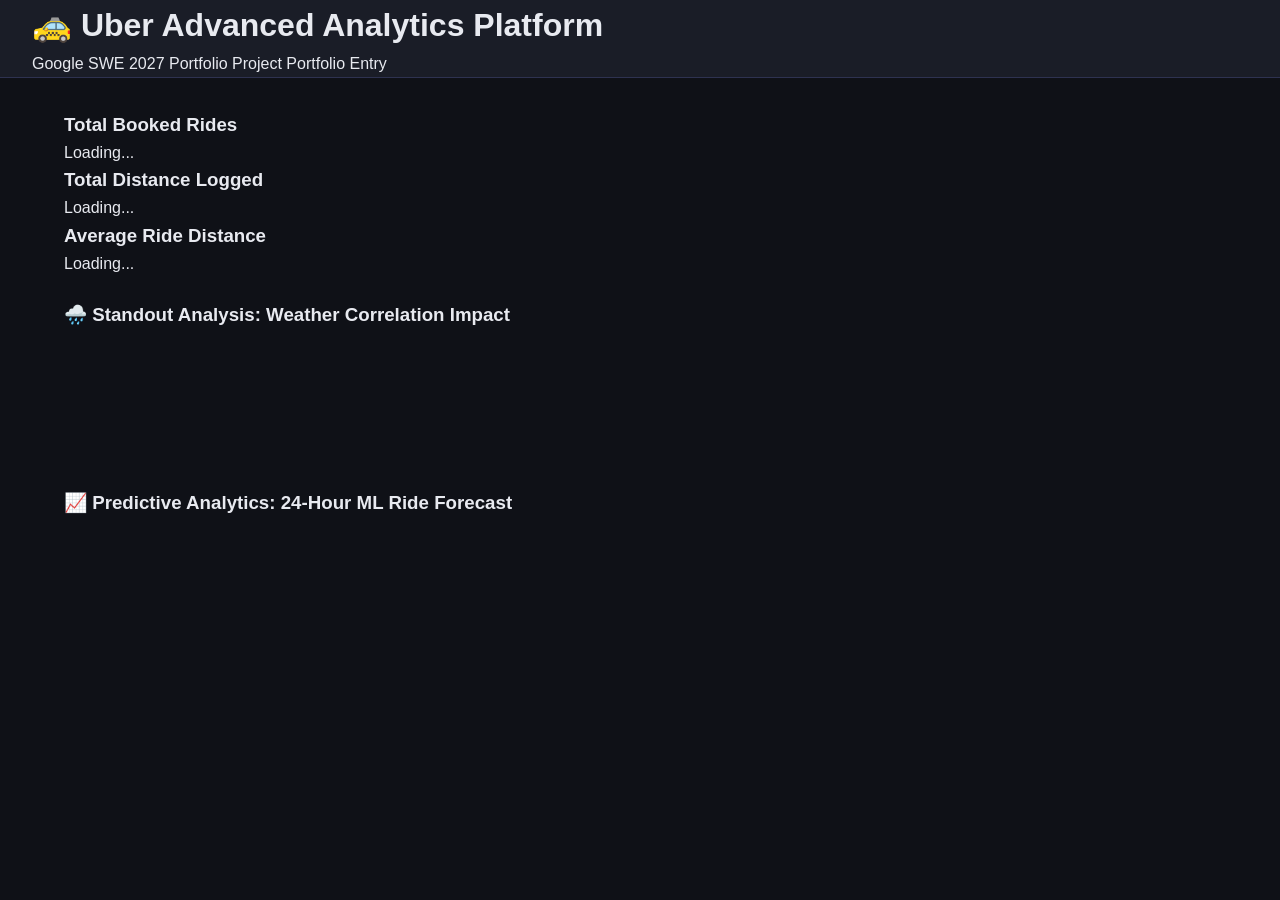
<file: frontend/index.html>
<!DOCTYPE html>
<html lang="en">
<head>
    <meta charset="UTF-8">
    <meta name="viewport" content="width=device-width, initial-scale=1.0">
    <title>Uber Executive Analytics Dashboard</title>
    <link rel="stylesheet" href="style.css">
    <script src="https://cdn.plot.ly/plotly-2.24.1.min.js"></script>
</head>
<body>
    <header>
        <h1>🚕 Uber Advanced Analytics Platform</h1>
        <p>Google SWE 2027 Portfolio Project Portfolio Entry</p>
    </header>

    <main>
        <section class="kpi-container">
            <div class="kpi-card">
                <h3>Total Booked Rides</h3>
                <p id="stat-rides">Loading...</p>
            </div>
            <div class="kpi-card">
                <h3>Total Distance Logged</h3>
                <p id="stat-miles">Loading...</p>
            </div>
            <div class="kpi-card">
                <h3>Average Ride Distance</h3>
                <p id="stat-avg-miles">Loading...</p>
            </div>
        </section>

        <section class="dashboard-grid">
            <div class="chart-card">
                <h3>🌧️ Standout Analysis: Weather Correlation Impact</h3>
                <canvas id="weatherChart"></canvas>
            </div>
            
            <div class="chart-card">
                <h3>📈 Predictive Analytics: 24-Hour ML Ride Forecast</h3>
                <div id="forecastChart"></div>
            </div>
        </section>
    </main>

    <script src="script.js"></script>
</body>
</html>
</file>
<file: frontend/style.css>
/* ── Reset & Base ── */
*, *::before, *::after { box-sizing: border-box; margin: 0; padding: 0; }

:root {
  --bg:        #0f1117;
  --surface:   #1a1d27;
  --surface2:  #22263a;
  --border:    #2e3250;
  --text:      #e8eaf0;
  --muted:     #8b90a8;
  --uber:      #000000;
  --accent:    #00b4d8;
  --accent2:   #7c3aed;
  --green:     #22c55e;
  --amber:     #f59e0b;
  --radius:    12px;
  --shadow:    0 2px 12px rgba(0,0,0,0.4);
}

body {
  font-family: -apple-system, BlinkMacSystemFont, "Segoe UI", sans-serif;
  background: var(--bg);
  color: var(--text);
  min-height: 100vh;
  line-height: 1.6;
}

/* ── Header ── */
header {
  background: var(--surface);
  border-bottom: 1px solid var(--border);
  padding: 0 2rem;
  position: sticky;
  top: 0;
  z-index: 100;
}
.header-inner {
  max-width: 1200px;
  margin: 0 auto;
  display: flex;
  align-items: center;
  justify-content: space-between;
  height: 64px;
}
.logo { display: flex; align-items: center; gap: 12px; }
.logo-icon { font-size: 28px; }
.logo h1 { font-size: 18px; font-weight: 700; color: var(--text); }
.logo p  { font-size: 12px; color: var(--muted); }

/* ── Badge ── */
.badge {
  font-size: 11px;
  font-weight: 600;
  padding: 4px 12px;
  border-radius: 20px;
  letter-spacing: 0.03em;
}
.badge-loading { background: var(--surface2); color: var(--muted); }
.badge-ok      { background: rgba(34,197,94,0.15); color: var(--green); border: 1px solid rgba(34,197,94,0.3); }
.badge-error   { background: rgba(239,68,68,0.15); color: #f87171; border: 1px solid rgba(239,68,68,0.3); }

/* ── Main layout ── */
main {
  max-width: 1200px;
  margin: 0 auto;
  padding: 2rem 1.5rem;
  display: flex;
  flex-direction: column;
  gap: 1.5rem;
}

/* ── Cards ── */
.card {
  background: var(--surface);
  border: 1px solid var(--border);
  border-radius: var(--radius);
  padding: 1.5rem;
  box-shadow: var(--shadow);
}
.card h2 {
  font-size: 14px;
  font-weight: 600;
  color: var(--muted);
  text-transform: uppercase;
  letter-spacing: 0.06em;
  margin-bottom: 1rem;
}

/* ── Stat cards ── */
.cards-row {
  display: grid;
  grid-template-columns: repeat(auto-fit, minmax(160px, 1fr));
  gap: 1rem;
}
.stat-card { text-align: center; }
.stat-label {
  font-size: 12px;
  color: var(--muted);
  margin-bottom: 6px;
  text-transform: uppercase;
  letter-spacing: 0.05em;
}
.stat-value {
  font-size: 28px;
  font-weight: 700;
  color: var(--accent);
}

/* ── ML Banner ── */
.ml-banner {
  display: flex;
  align-items: center;
  gap: 12px;
  background: linear-gradient(135deg, rgba(124,58,237,0.12), rgba(0,180,216,0.08));
  border-color: rgba(124,58,237,0.35);
  font-size: 14px;
  color: var(--text);
}
.ml-icon { font-size: 20px; }

/* ── Chart cards ── */
.charts-row {
  display: grid;
  grid-template-columns: 1fr 1fr;
  gap: 1.5rem;
}
.chart-card canvas { max-height: 280px; }
.chart-card.wide canvas { max-height: 240px; }

/* ── Table ── */
table {
  width: 100%;
  border-collapse: collapse;
  font-size: 14px;
}
thead th {
  text-align: left;
  padding: 10px 14px;
  font-size: 11px;
  font-weight: 600;
  color: var(--muted);
  text-transform: uppercase;
  letter-spacing: 0.05em;
  border-bottom: 1px solid var(--border);
}
tbody tr { border-bottom: 1px solid var(--border); transition: background 0.15s; }
tbody tr:last-child { border-bottom: none; }
tbody tr:hover { background: var(--surface2); }
tbody td { padding: 10px 14px; color: var(--text); }
tbody td:first-child { color: var(--muted); width: 40px; }
tbody td:last-child  { font-weight: 600; color: var(--accent); text-align: right; }

/* ── Footer ── */
footer {
  text-align: center;
  padding: 2rem;
  font-size: 13px;
  color: var(--muted);
  border-top: 1px solid var(--border);
  margin-top: 2rem;
}
footer a { color: var(--accent); text-decoration: none; }
footer a:hover { text-decoration: underline; }

/* ── Responsive ── */
@media (max-width: 768px) {
  .charts-row { grid-template-columns: 1fr; }
  .header-inner { flex-direction: column; height: auto; padding: 1rem 0; gap: 8px; }
}
</file>
